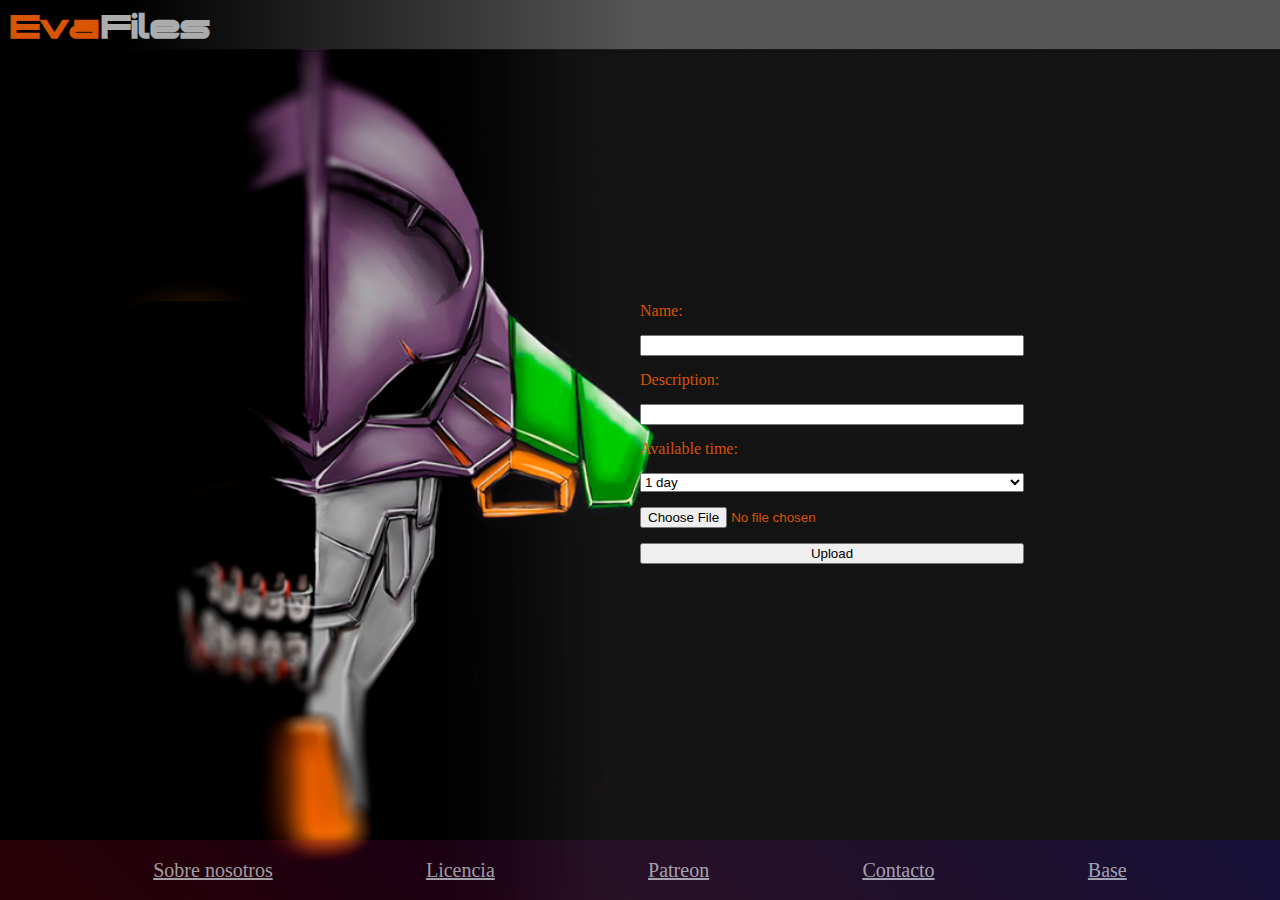
<file: frontend/upload.html>
<!DOCTYPE html>
<html lang="en">
<head>    
    <link rel="stylesheet" href="css/eva.css">
    <link rel="stylesheet" href="css/footer.css">
    <link rel="stylesheet" href="css/topbar.css">
    <link rel="stylesheet" href="css/upload.css">
    <meta charset="UTF-8">
    <meta http-equiv="X-UA-Compatible" content="IE=edge">
    <meta name="viewport" content="width=device-width, initial-scale=1.0">
    <title>EvaFiles</title>
</head>
<body>
    <div class="pagina">
        <div class="top">
            <h1 class="titulo" id="titulo">Eva<span>Files</span></h1>
        </div>

        <div class="content">
            <div class="left">
                
            </div>
            <div class="right">
                
                <table class="cuestionario">
                    
                        <td> 
                            <tr>Name:</tr><tr><input id="filename" type="text"></input></tr>
                          
                            <tr>Description:</tr><tr><input id="description" type="text"></input></tr>
                            
                            <tr>               
                                <label for="available_time" id="available_time_label">Available time:</label>
                                <select name="time" id="available_time">
                                <option value="86400" selected>1 day</option>
                                <option value="604800">1 week</option>
                                <option value="2419200">1 month</option>
                                </select>
                            </tr>
                        
                                              
                            <tr><input type="file" id="myFile" name="filename"></tr>
                            <tr><button id="jsonbtn" >Upload</button></tr>
                        </td>
                    
                </table>
            </div>
            
        </div>

        <div class="footer">
            <a href="">Sobre nosotros</a>
            <a href="../LICENSE">Licencia</a>
            <a href="">Patreon</a>
            <a href="https://www.youtube.com/watch?v=dQw4w9WgXcQ">Contacto</a>
            <a href="">Base</a>
        </div>
    </div>
    <script src="js/boton_principal.js"></script>
    <script src="js/enlace_titulo.js"></script>
    <script src="js/json.js"></script>

</body>
</html>
</file>
<file: frontend/css/eva.css>
@font-face {
    font-family: Genesys;
    src: url("../css/images/Genesys.ttf");
}

.fondo{
    height: 100%;
    width: 100%;
    position: relative;
}

html {
    color: #D85400;
    background-image: url("../css/images/propuesta\ 1.png");
    background-repeat: no-repeat;
    background-size: cover;
    min-height: 100%;
    overflow: hidden;
    
}

.pagina {
    position: absolute;
    width: 100%;
    height: 100%;
    overflow: hidden;
    top: 0px;
    left: 0px;
    display: flex;
    flex-direction: column;
   
            
}
</file>
<file: frontend/css/footer.css>
.footer{
    background-color: #ffffff11; 
    width: 100%;
    height: 60px;
    left: 0px;
    position:absolute;
    bottom: 0;
    display: flex;
    justify-content: space-evenly;
    align-items: center;
    background: linear-gradient(45deg,rgba(255, 0, 0, 0.171),rgba(0, 0, 255, 0.185),rgba(0, 128, 0, 0.144),rgba(0, 0, 0, 0.281));
    background-size: 400% 400%;
    animation: cambiar 10s ease-in-out infinite;
  
}

.footer > a{
    font: arial; 
    font-size: 20px;
    color: rgba(240, 248, 255, 0.637);
    transition-duration: 250ms;
}

.footer > a:hover, a:active{
    font-size: 18px;
    color: #D85400;
    cursor:pointer;
}

@keyframes cambiar{
    0%{background-position: 0 50%;}
    50%{background-position: 100% 50%;}
    100%{background-position: 0 50%;}
}
</file>
<file: frontend/css/topbar.css>
.top {
    background: linear-gradient(90deg,
       rgb(0, 0, 0) 10%,
        rgb(87, 86, 86) 50%
        ); 
    width: 100%;
    height: 49px;
    z-index: 5;
    flex-shrink: 0;
    position: absolute;
}

.titulo {
    font-family: Genesys;
    font-size: 40px;
    margin: 0;
    margin-left: 10px;
    padding-top: 8px; 
    user-select: none;
}

.titulo > span {
    font-family: Genesys;
    color: #acacac; 
    font-size: 40px;
    margin: 0;
    margin-left: 2px;
    padding-top: 8px; 
    user-select: none;
}
</file>
<file: frontend/css/upload.css>
.content {
    height: 100%;
    width: 100%;
    display: flex;
    flex-direction: row;
}

.left {
    height: 100%;
    width: 50%;
}
.right {
    display: flex;
    justify-content: center;
    flex-direction: column;
    height: 100%;
    width: 30%;
    row-gap: 15px;
}
</file>
